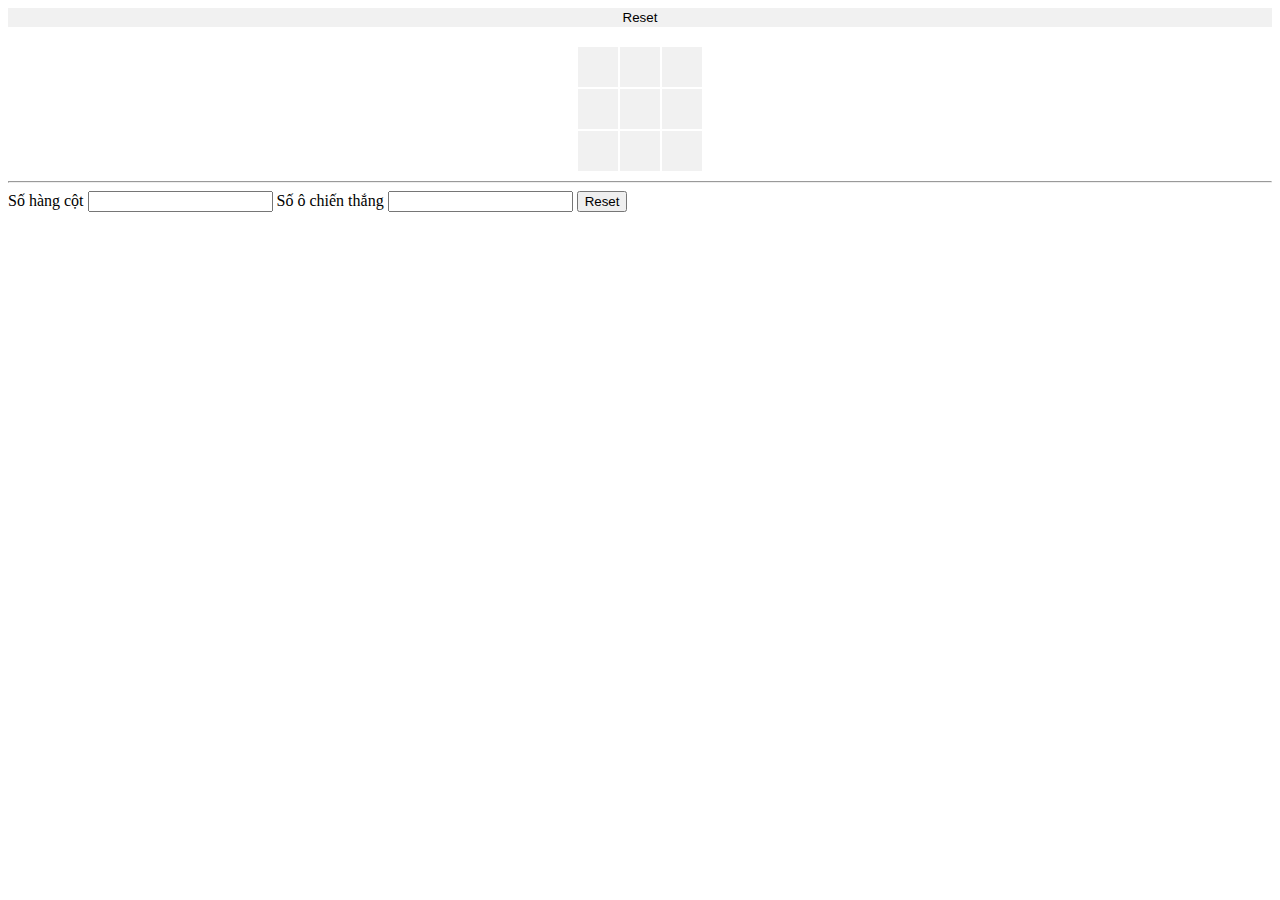
<file: caro/index.html>
<!DOCTYPE html>
<html lang="en">
<head>
    <meta charset="UTF-8">
    <meta name="viewport" content="width=device-width, initial-scale=1.0">
    <title>Caro</title>
    <link rel="stylesheet" href="style.css">
</head>
<body>

    <div class="caro">
        <div style="margin-bottom: 20px;">
            <button onclick="start1()">Reset</button>
        </div>

        <table id="table1" class="table">

        </table>
    </div>
    <hr>
    <div class="caro">
        <div style="margin-bottom: 20px;">
            <form id="custom">
                <label for="n">Số hàng cột</label>
                <input class="form-control" type="text" name="n" required>
                <label for="m">Số ô chiến thắng</label>
                <input class="form-control" type="text" name="m" required>
                <input type="submit" value="Reset">
            </form>
        </div>

        <table id="table2" class="table">

        </table>
    </div>
    
    <script src="./script.js"></script>

</body>
</html>
</file>
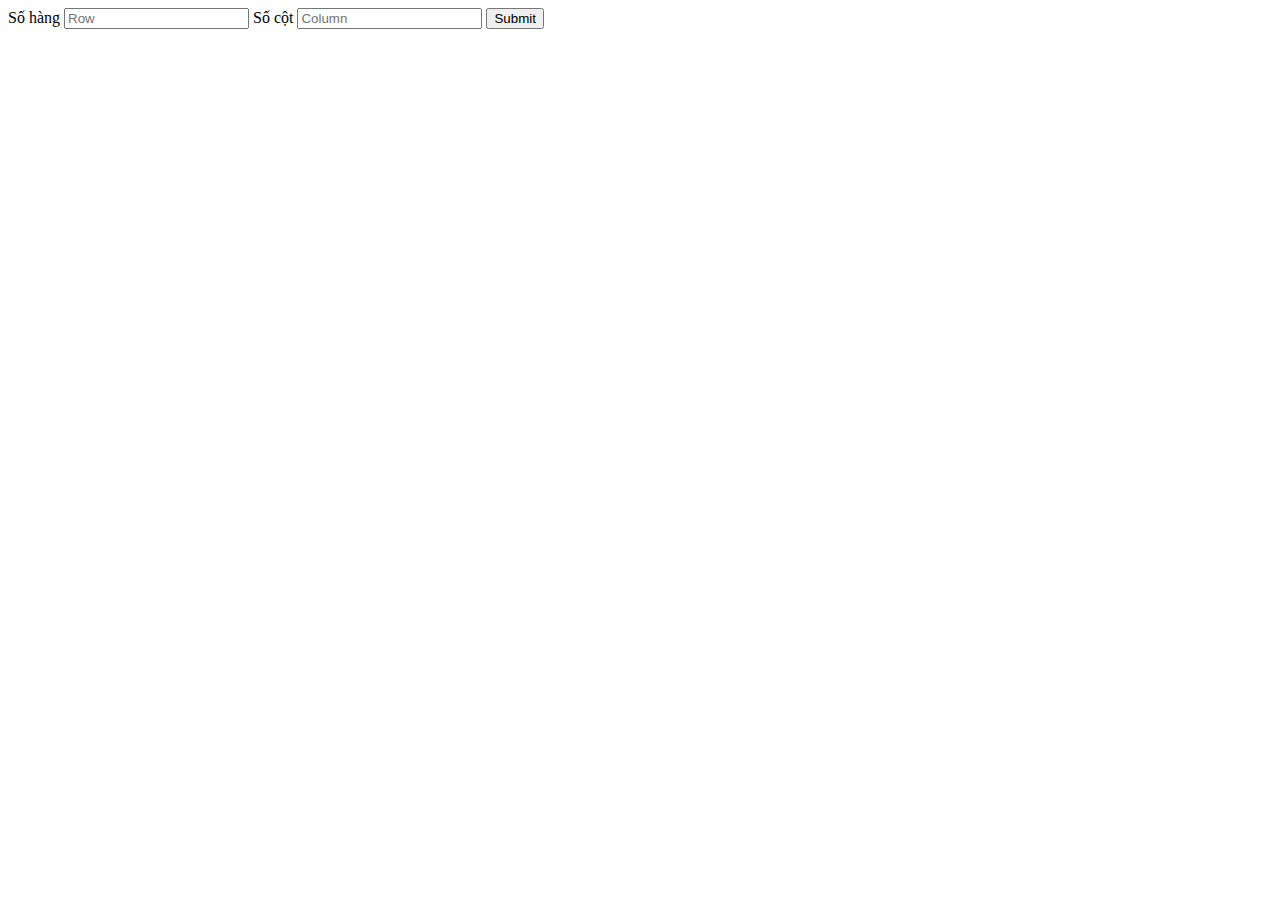
<file: gird/index.html>
<!DOCTYPE html>
<html lang="en">
<head>
    <meta charset="UTF-8">
    <meta name="viewport" content="width=device-width, initial-scale=1.0">
    <title>Gird</title>
    <link rel="stylesheet" href="style.css">
</head>
<body>
    <div>
        <div class="form">
            <form id="form">
                <label for="row">Số hàng</label>
                <input type="number" name="row" id="" placeholder="Row" required>
                <label for="col">Số cột</label>
                <input type="number" name="col" placeholder="Column" required> 
                <input type="submit" value="Submit">
            </form>
        </div>
        <div>
            <table class="table">
                <thead id="header">
    
                </thead>
                <tbody id="body">
    
                </tbody>
            </table>
            <p id="tag"></p>
        </div>
    </div>
    <script src="script.js"></script>
</body>
</html>
</file>
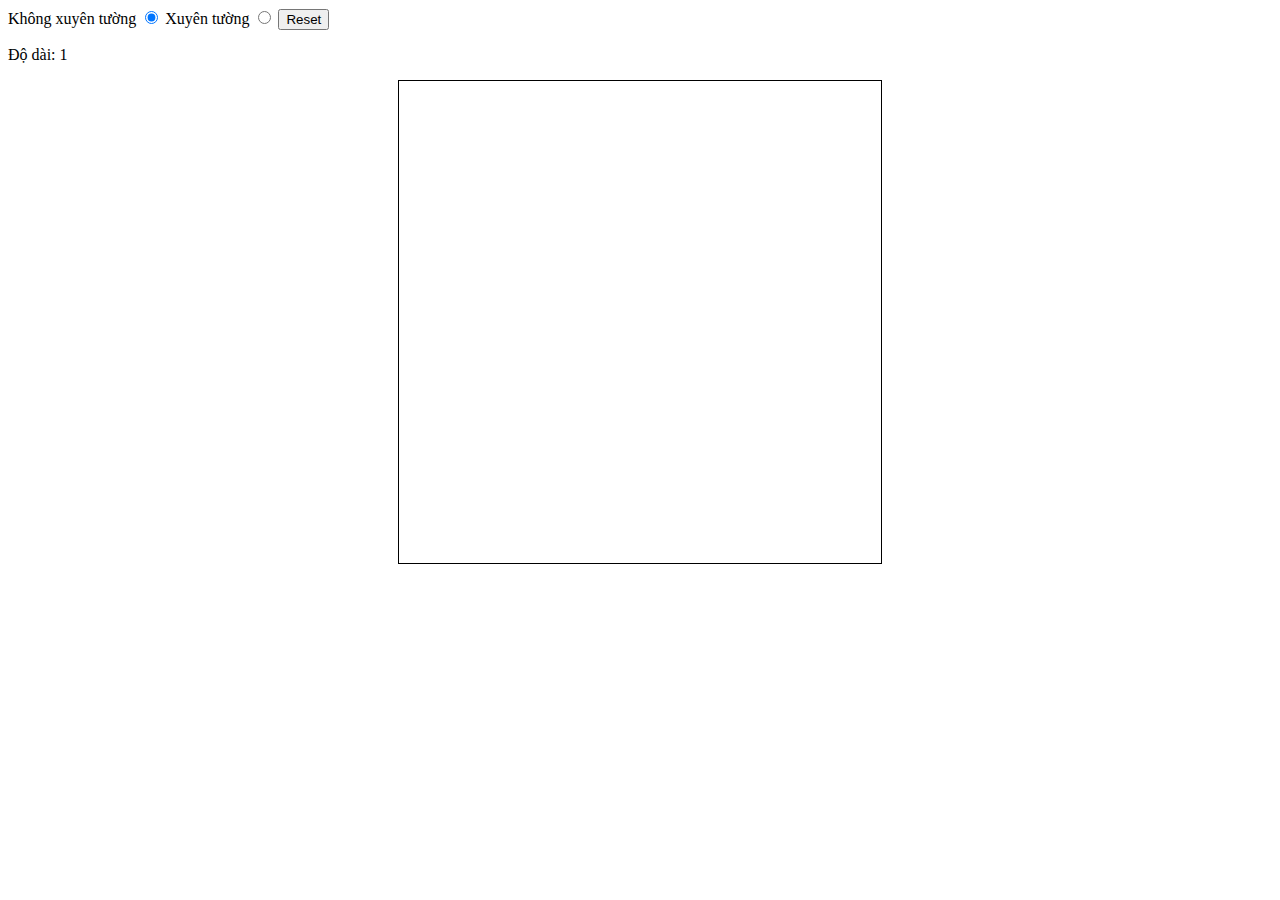
<file: snake/index.html>
<!DOCTYPE html>
<html lang="en">
<head>
    <meta charset="UTF-8">
    <meta name="viewport" content="width=device-width, initial-scale=1.0">
    <title>Snake</title>
    <link rel="stylesheet" href="style.css">
</head>
<body>
    
    <div class="root">

        <div class="option">
            <label for="A">Không xuyên tường</label>
            <input type="radio" name="option" value="A" checked>
            <label for="B">Xuyên tường</label>
            <input type="radio" name="option" value="B">
            <button id="reset">Reset</button>
            <p id="length"></p>
        </div>

        <div class="snake">
            <table class="table" id="table">

            </table>
        </div>

    </div>

    <script src="script.js"></script>

</body>
</html>
</file>
<file: caro/style.css>
table{
    border-collapse: collapse;
}
td{
    width: 40px;
    height: 40px;
}
button{
    width: 100%;
    height: 100%;
    color: black;
    background: #F1F1F1;
    border: 1px solid #F1F1F1;
}
.table{
    margin: auto;
    position: relative;
    top: 0;
    right: 0;
    bottom: 0;
    left: 0;
}
</file>
<file: gird/style.css>
th, td {
    width: 50px;
    height: 50px;
}
th {
    background: red;
}
table, tr, td, tbody, thead, th {
    border: 1px solid black;
    text-align: center;
}
table {
    border-collapse: collapse;
}
.form {
    margin-bottom: 10px;
}
.table {
    margin: auto;
    position: relative;
}
</file>
<file: snake/style.css>
table{
    margin: auto;
    position: relative;
    border: 1px solid black;
    padding: 0;
}
td{
    width: 20px;
    height: 20px;
}
tr td {
    padding: 1px;
    margin: 1px 1px;
}
.option{
    margin-bottom: 10px;
}
</file>
